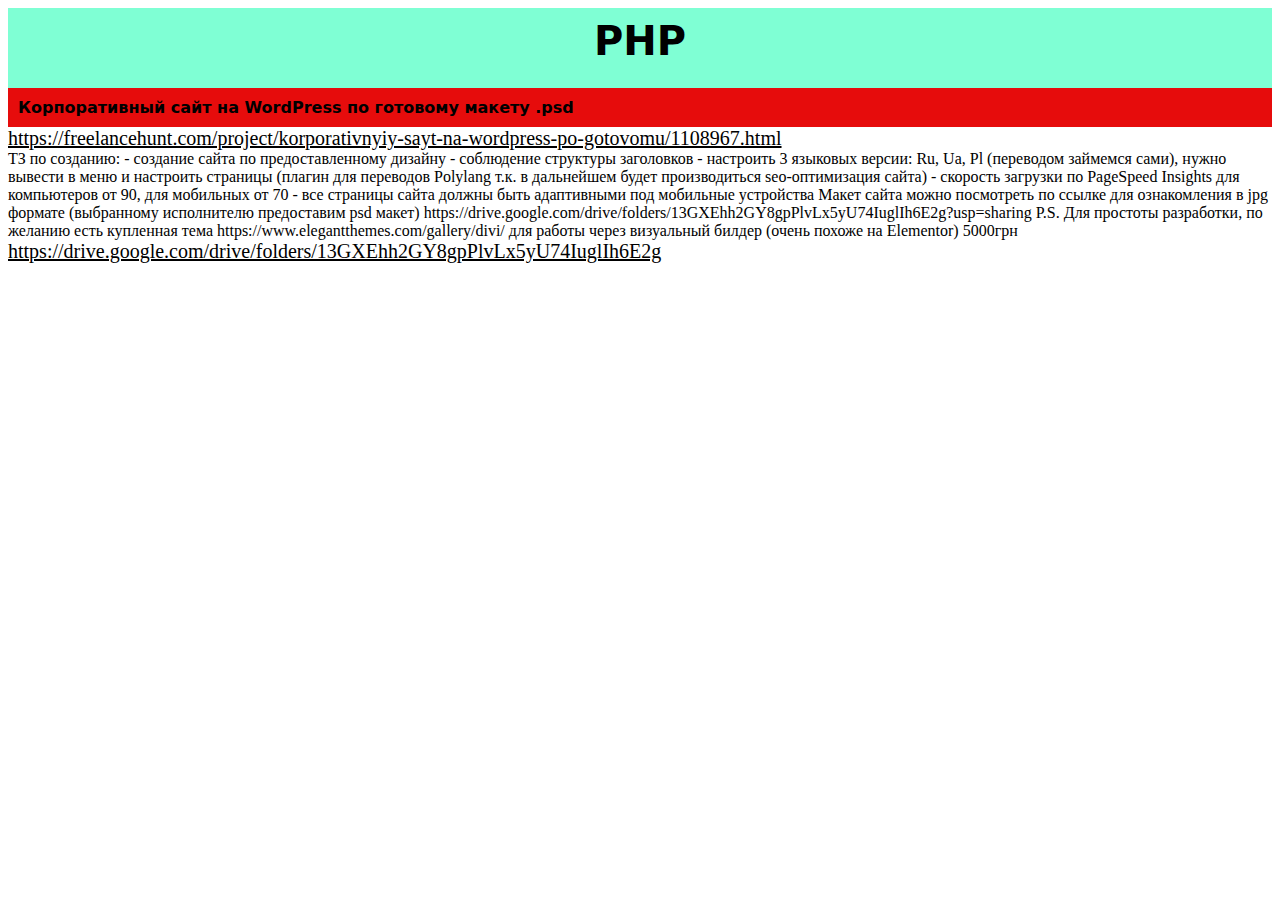
<file: php.html>
<!DOCTYPE html>
<html lang="en">
  <head>
    <meta charset="UTF-8" />
    <meta http-equiv="X-UA-Compatible" content="IE=edge" />
    <meta name="viewport" content="width=device-width, initial-scale=1.0" />
    <link rel="stylesheet" href="php.css" type="text/css" />
    <title>PHP</title>
  </head>
  <body>
    <div class="head">
      <p class="php">PHP</p>
    </div>
    <p class="paragraph1">
      Корпоративный сайт на WordPress по готовому макету .psd
    </p>
    <a
      href="https://freelancehunt.com/project/korporativnyiy-sayt-na-wordpress-po-gotovomu/1108967.html"
      >https://freelancehunt.com/project/korporativnyiy-sayt-na-wordpress-po-gotovomu/1108967.html</a
    ><br />
    ТЗ по созданию: - создание сайта по предоставленному дизайну - соблюдение
    структуры заголовков - настроить 3 языковых версии: Ru, Ua, Pl (переводом
    займемся сами), нужно вывести в меню и настроить страницы (плагин для
    переводов Polylang т.к. в дальнейшем будет производиться seo-оптимизация
    сайта) - скорость загрузки по PageSpeed Insights для компьютеров от 90, для
    мобильных от 70 - все страницы сайта должны быть адаптивными под мобильные
    устройства Макет сайта можно посмотреть по ссылке для ознакомления в jpg
    формате (выбранному исполнителю предоставим psd макет)
    https://drive.google.com/drive/folders/13GXEhh2GY8gpPlvLx5yU74IuglIh6E2g?usp=sharing
    P.S. Для простоты разработки, по желанию есть купленная тема
    https://www.elegantthemes.com/gallery/divi/ для работы через визуальный
    билдер (очень похоже на Elementor) 5000грн
    <a
      href=" https://drive.google.com/drive/folders/13GXEhh2GY8gpPlvLx5yU74IuglIh6E2g"
    >
      https://drive.google.com/drive/folders/13GXEhh2GY8gpPlvLx5yU74IuglIh6E2g</a
    >
  </body>
</html>
</file>
<file: php.css>
.head {
   background-color: aquamarine;
   text-align: center;
   margin: 0 auto;
   font-size: 40px;
   height: 80px;


}

p {
   margin: 0;
   padding: 10px;
   vertical-align: center;
   font-weight: 800;
   font-family: system-ui, -apple-system, BlinkMacSystemFont, 'Segoe UI', Roboto, Oxygen, Ubuntu, Cantarell, 'Open Sans', 'Helvetica Neue', sans-serif;
}

.paragraph1 {
   background-color: rgb(230, 12, 12);
}

.paragraph2 {
   background-color: rgb(0, 63, 180);
}

.paragraph3 {
   background-color: rgb(48, 207, 0);
}

a {
   font-size: 20px;
   color: black;
}
.execution{
   padding: 0;
   text-align: center;
   font-size: 20px;
}
</file>
